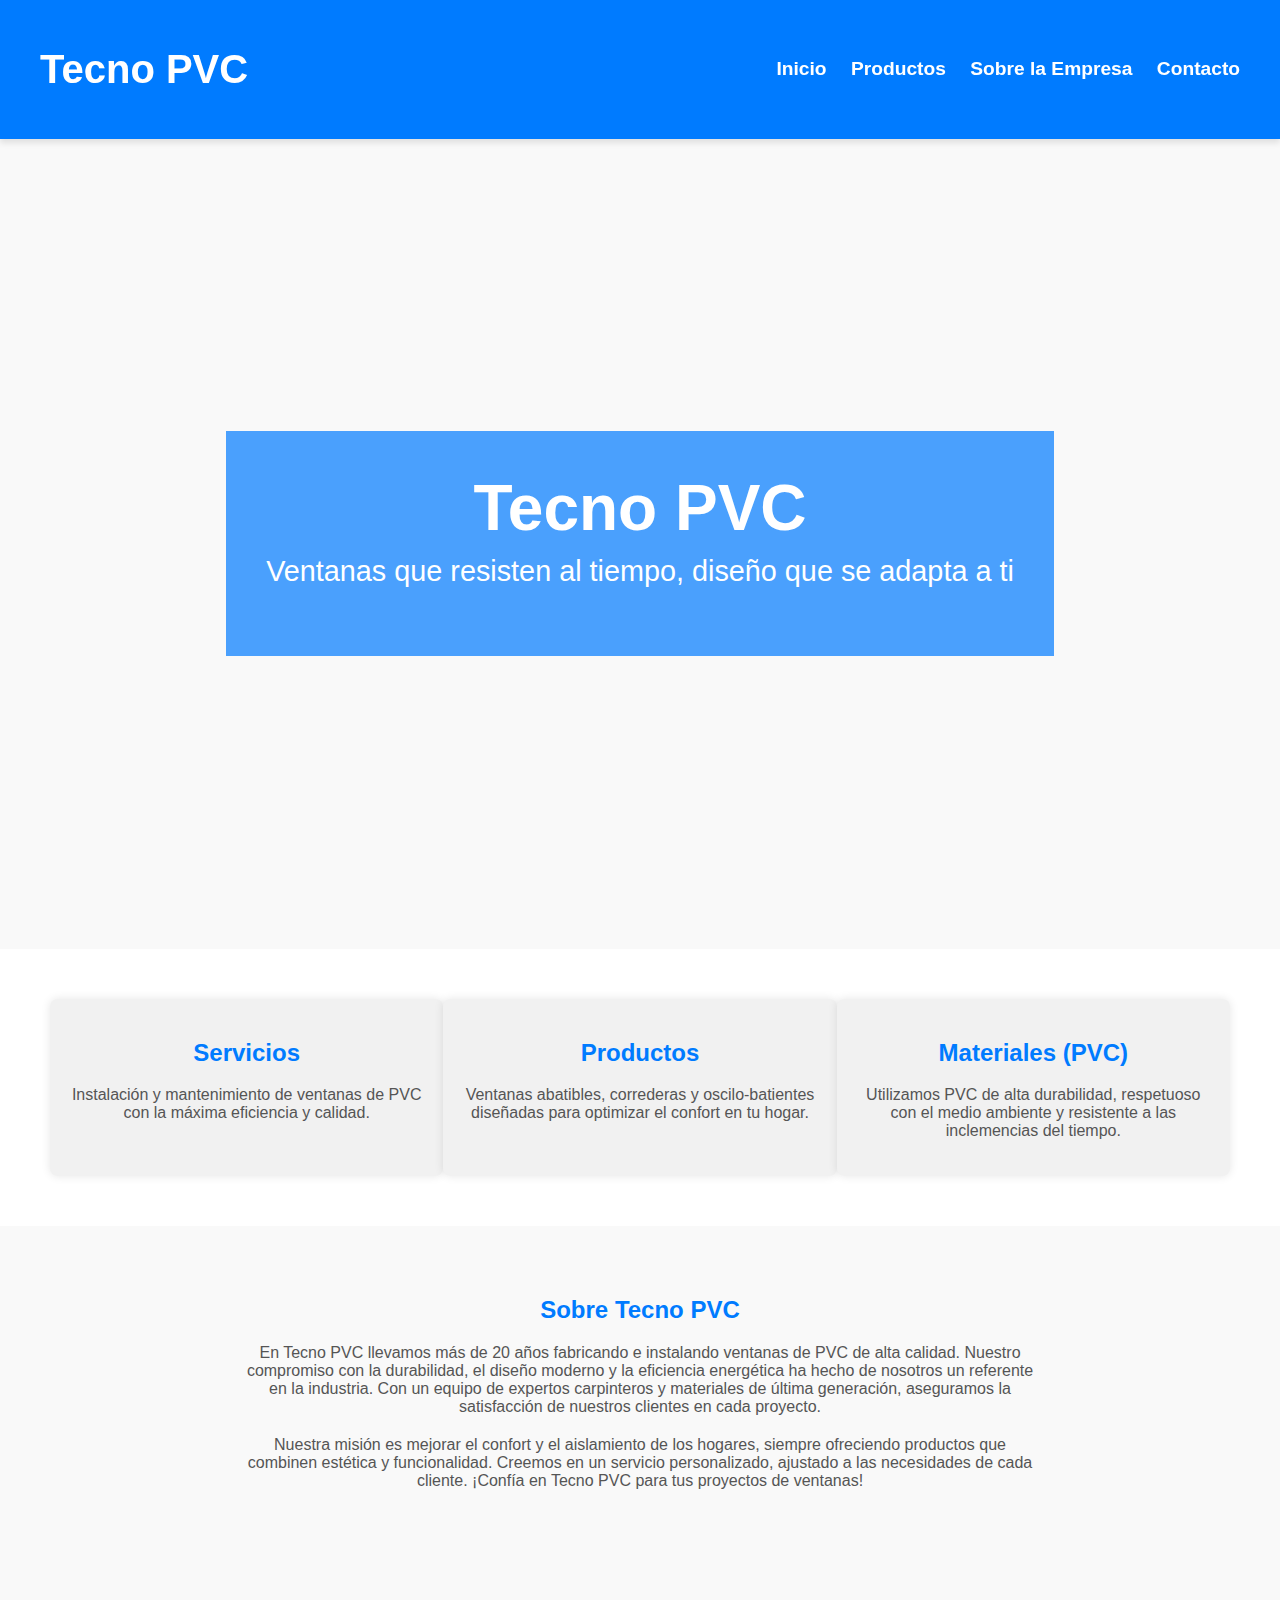
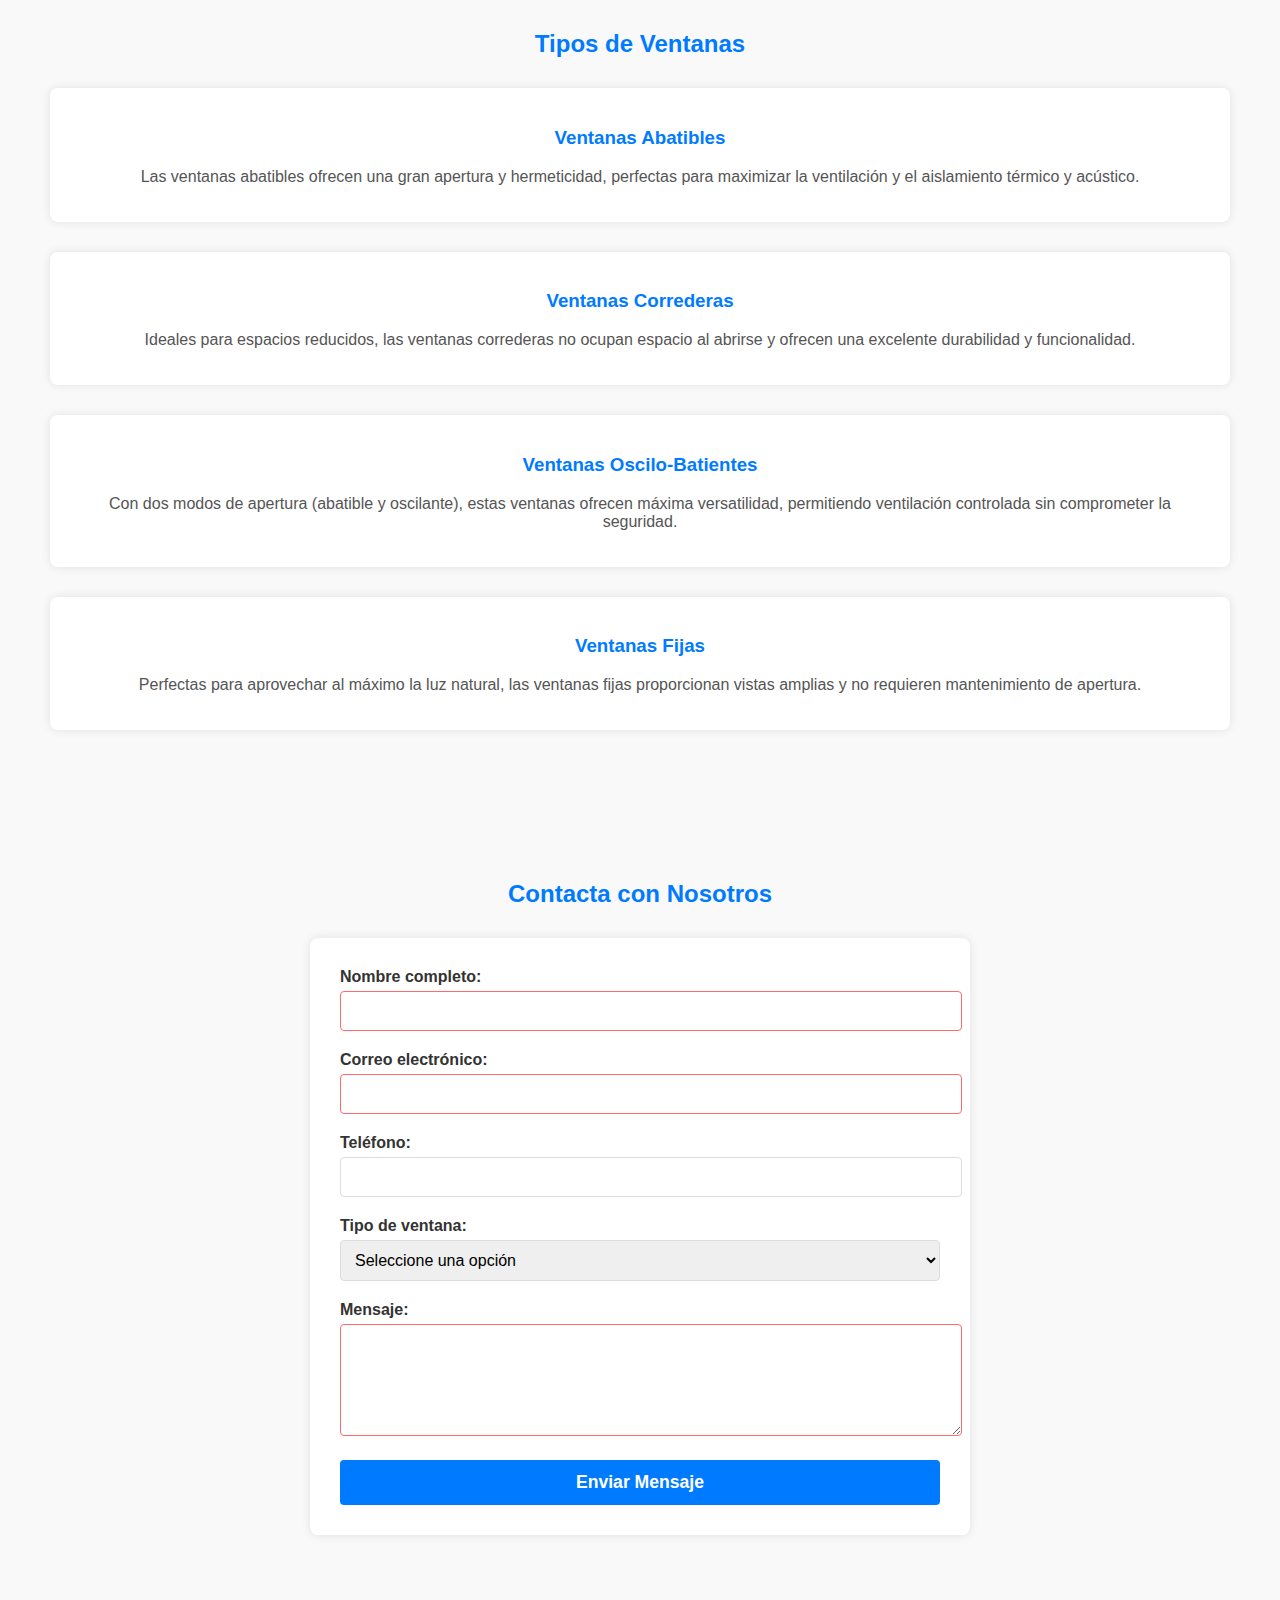
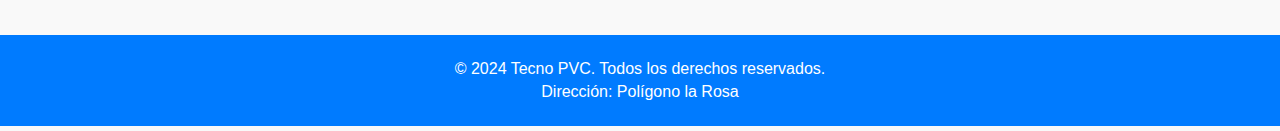
<file: pagina web/html/web.html>
<!DOCTYPE html>
<html lang="es">
<head>
    <meta charset="UTF-8">
    <meta name="viewport" content="width=device-width, initial-scale=1.0">
    <title>Tecno PVC - Carpintería de Ventanas</title>
    <link rel="stylesheet" href="/pagina web/css/estilos.css">
</head>
<body>
    <!-- Encabezado estilizado y agrandado -->
    <header>
        <nav>
            <div class="logo">
                <h1>Tecno PVC</h1>
            </div>
            <ul class="menu">
                <li><a href="#inicio">Inicio</a></li>
                <li><a href="#productos">Productos</a></li>
                <li><a href="#sobre-empresa">Sobre la Empresa</a></li>              <!-- Agregar este ítem a la lista del menú en el header -->
                <li><a href="#contacto">Contacto</a></li>
            </ul>
        </nav>
    </header>

    <!-- Sección de Inicio -->
    <section id="inicio" class="hero">
        <div class="overlay">
            <h1>Tecno PVC</h1>
            <p>Ventanas que resisten al tiempo, diseño que se adapta a ti</p>
        </div>
    </section>

    <!-- Sección de Servicios, Productos y Materiales -->
    <section class="info-blocks">
        <div class="info-column">
            <h2>Servicios</h2>
            <p>Instalación y mantenimiento de ventanas de PVC con la máxima eficiencia y calidad.</p>
        </div>
        <div class="info-column">
            <h2>Productos</h2>
            <p>Ventanas abatibles, correderas y oscilo-batientes diseñadas para optimizar el confort en tu hogar.</p>
        </div>
        <div class="info-column">
            <h2>Materiales (PVC)</h2>
            <p>Utilizamos PVC de alta durabilidad, respetuoso con el medio ambiente y resistente a las inclemencias del tiempo.</p>
        </div>
    </section>

    <!-- Nueva Sección "Sobre la Empresa" -->
    <section id="sobre-empresa" class="sobre-empresa">
        <h2>Sobre Tecno PVC</h2>
        <p>En Tecno PVC llevamos más de 20 años fabricando e instalando ventanas de PVC de alta calidad. Nuestro compromiso con la durabilidad, el diseño moderno y la eficiencia energética ha hecho de nosotros un referente en la industria. Con un equipo de expertos carpinteros y materiales de última generación, aseguramos la satisfacción de nuestros clientes en cada proyecto.</p>
        <p>Nuestra misión es mejorar el confort y el aislamiento de los hogares, siempre ofreciendo productos que combinen estética y funcionalidad. Creemos en un servicio personalizado, ajustado a las necesidades de cada cliente. ¡Confía en Tecno PVC para tus proyectos de ventanas!</p>
    </section>

    <!-- Sección de Productos -->
    <section id="productos" class="productos">
        <h2>Tipos de Ventanas</h2>
        <div class="producto-item">
            <h3>Ventanas Abatibles</h3>
            <p>Las ventanas abatibles ofrecen una gran apertura y hermeticidad, perfectas para maximizar la ventilación y el aislamiento térmico y acústico.</p>
        </div>
        <div class="producto-item">
            <h3>Ventanas Correderas</h3>
            <p>Ideales para espacios reducidos, las ventanas correderas no ocupan espacio al abrirse y ofrecen una excelente durabilidad y funcionalidad.</p>
        </div>
        <div class="producto-item">
            <h3>Ventanas Oscilo-Batientes</h3>
            <p>Con dos modos de apertura (abatible y oscilante), estas ventanas ofrecen máxima versatilidad, permitiendo ventilación controlada sin comprometer la seguridad.</p>
        </div>
        <div class="producto-item">
            <h3>Ventanas Fijas</h3>
            <p>Perfectas para aprovechar al máximo la luz natural, las ventanas fijas proporcionan vistas amplias y no requieren mantenimiento de apertura.</p>
        </div>
    </section>

    <!-- Agregar esta sección antes del footer en web.html -->
    <section id="contacto" class="contacto">
        <h2>Contacta con Nosotros</h2>
        <div class="formulario-container">
            <form action="#" method="POST" class="formulario-contacto">
                <div class="form-grupo">
                    <label for="nombre">Nombre completo:</label>
                    <input type="text" id="nombre" name="nombre" required>
                </div>
                
                <div class="form-grupo">
                    <label for="email">Correo electrónico:</label>
                    <input type="email" id="email" name="email" required>
                </div>
                
                <div class="form-grupo">
                    <label for="telefono">Teléfono:</label>
                    <input type="tel" id="telefono" name="telefono">
                </div>
                
                <div class="form-grupo">
                    <label for="tipo-ventana">Tipo de ventana:</label>
                    <select id="tipo-ventana" name="tipo-ventana">
                        <option value="">Seleccione una opción</option>
                        <option value="abatible">Ventana Abatible</option>
                        <option value="corredera">Ventana Corredera</option>
                        <option value="oscilo-batiente">Ventana Oscilo-batiente</option>
                        <option value="fija">Ventana Fija</option>
                    </select>
                </div>
                
                <div class="form-grupo">
                    <label for="mensaje">Mensaje:</label>
                    <textarea id="mensaje" name="mensaje" rows="5" required></textarea>
                </div>
                
                <button type="submit" class="btn-enviar">Enviar Mensaje</button>
            </form>
        </div>
    </section>

    <!-- Pie de página -->
    <footer>
        <p>&copy; 2024 Tecno PVC. Todos los derechos reservados.</p>
        <p>Dirección: Polígono la Rosa</p>
    </footer>
</body>
</html>
</file>
<file: pagina web/css/estilos.css>
/* Estilos generales */
body {
    margin: 0;
    font-family: Arial, sans-serif;
    background-color: #f9f9f9;
    color: #333;
}

a {
    text-decoration: none;
    color: #fff;
}

header {
    background-color: #007BFF;
    padding: 20px 0;
    text-align: center;
    position: sticky;
    top: 0;
    z-index: 1000;
    box-shadow: 0px 4px 6px rgba(0, 0, 0, 0.1);
}

nav {
    display: flex;
    justify-content: space-between;
    align-items: center;
    max-width: 1200px;
    margin: 0 auto;
}

nav .logo h1 {
    color: #fff;
    font-size: 2.5rem;
    font-weight: bold;
}

nav .menu {
    list-style: none;
    margin: 0;
    padding: 0;
}

nav .menu li {
    display: inline-block;
    margin-left: 20px;
}

nav .menu li a {
    font-weight: bold;
    font-size: 1.2rem;
    color: #fff;
}

/* Hero section */
.hero {
    height: 90vh;
    background: url('https://source.unsplash.com/1600x900/?window,pvc') no-repeat center center/cover;
    position: relative;
    display: flex;
    align-items: center;
    justify-content: center;
}

.overlay {
    background-color: rgba(0, 123, 255, 0.7);
    color: white;
    padding: 40px;
    text-align: center;
}

.hero h1 {
    font-size: 4rem;
    margin: 0;
}

.hero p {
    font-size: 1.8rem;
    margin-top: 10px;
}

/* Sección de bloques de información */
.info-blocks {
    display: flex;
    justify-content: space-around;
    padding: 50px;
    background-color: #fff;
}

.info-column {
    width: 30%;
    padding: 20px;
    text-align: center;
    background-color: #f1f1f1;
    border-radius: 8px;
    box-shadow: 0 0 10px rgba(0, 0, 0, 0.1);
}

.info-column h2 {
    color: #007BFF;
}

.info-column p {
    color: #555;
}

/* Sección "Sobre la Empresa" */
.sobre-empresa {
    padding: 50px;
    background-color: #f9f9f9;
    text-align: center;
}

.sobre-empresa h2 {
    color: #007BFF;
    margin-bottom: 20px;
}

.sobre-empresa p {
    max-width: 800px;
    margin: 0 auto 20px auto;
    color: #555;
}

/* Sección de Productos */
.productos {
    background-color: #f9f9f9;
    padding: 50px;
    text-align: center;
}

.productos h2 {
    color: #007BFF;
    margin-bottom: 30px;
}

.producto-item {
    margin-bottom: 30px;
    padding: 20px;
    background-color: #fff;
    border-radius: 8px;
    box-shadow: 0 0 10px rgba(0, 0, 0, 0.1);
}

.producto-item h3 {
    color: #007BFF;
}

.producto-item p {
    color: #555;
}

/* Pie de página */
footer {
    background-color: #007BFF;
    color: white;
    text-align: center;
    padding: 20px 0;
    margin-top: 50px;
}

footer p {
    margin: 5px;
}

/* Estilos para el formulario de contacto */
.contacto {
    padding: 50px;
    background-color: #f9f9f9;
    text-align: center;
}

.contacto h2 {
    color: #007BFF;
    margin-bottom: 30px;
}

.formulario-container {
    max-width: 600px;
    margin: 0 auto;
    background-color: #fff;
    padding: 30px;
    border-radius: 8px;
    box-shadow: 0 0 10px rgba(0, 0, 0, 0.1);
}

.formulario-contacto {
    display: flex;
    flex-direction: column;
    gap: 20px;
}

.form-grupo {
    text-align: left;
}

.form-grupo label {
    display: block;
    margin-bottom: 5px;
    color: #333;
    font-weight: bold;
}

.form-grupo input,
.form-grupo select,
.form-grupo textarea {
    width: 100%;
    padding: 10px;
    border: 1px solid #ddd;
    border-radius: 4px;
    font-size: 1rem;
}

.form-grupo textarea {
    resize: vertical;
}

.btn-enviar {
    background-color: #007BFF;
    color: white;
    padding: 12px 24px;
    border: none;
    border-radius: 4px;
    cursor: pointer;
    font-size: 1.1rem;
    font-weight: bold;
    transition: background-color 0.3s ease;
}

.btn-enviar:hover {
    background-color: #0056b3;
}

/* Estilos para validación */
.formulario-contacto input:invalid,
.formulario-contacto textarea:invalid {
    border-color: #ff6b6b;
}

.formulario-contacto input:focus,
.formulario-contacto textarea:focus,
.formulario-contacto select:focus {
    outline: none;
    border-color: #007BFF;
    box-shadow: 0 0 5px rgba(0, 123, 255, 0.3);
}
</file>
